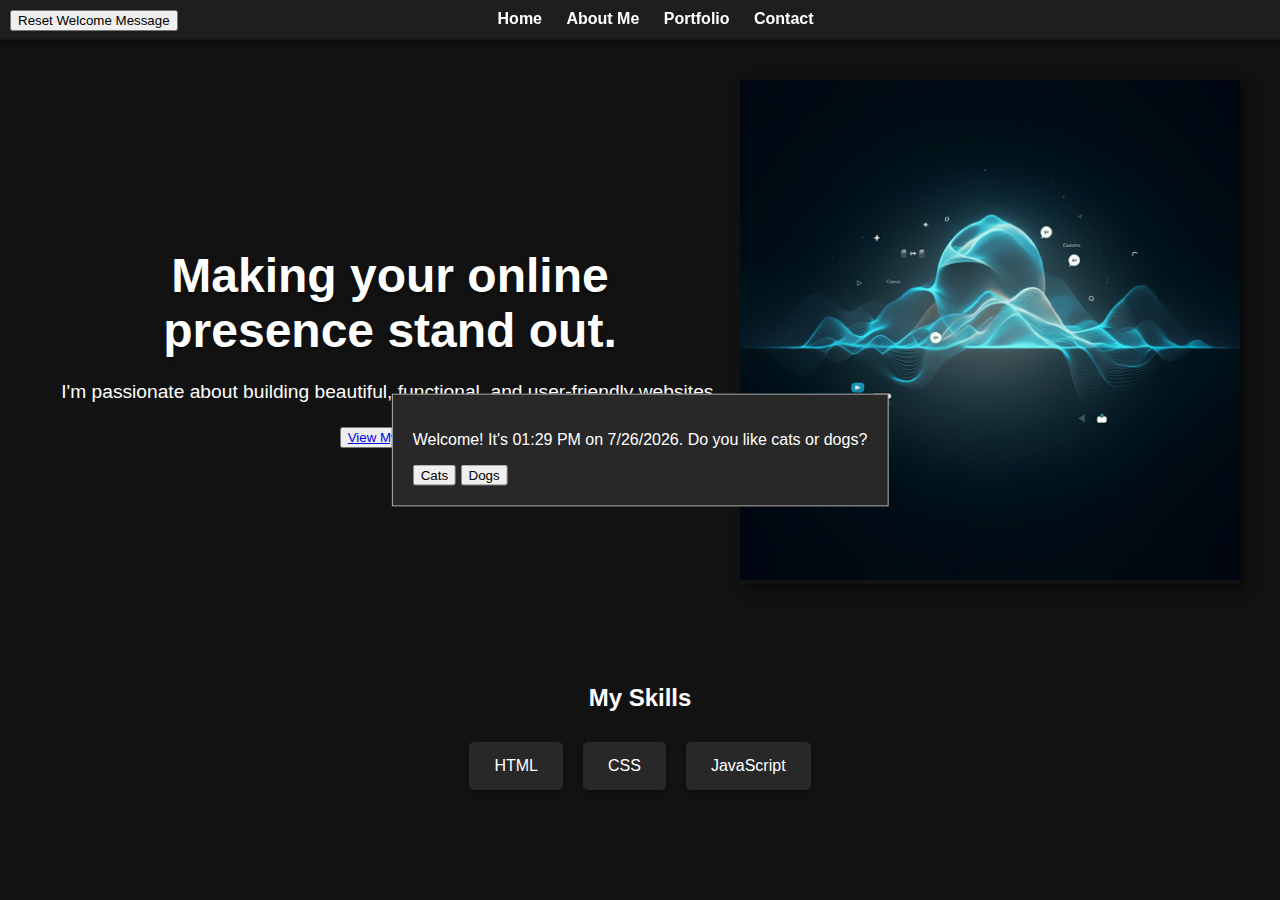
<file: FINAL PRJOECT/index.html>
<!DOCTYPE html>
<html lang="en">
<head>
    <meta charset="UTF-8">
    <meta name="author" content="[Your Name]">
    <meta name="keywords" content="web developer, portfolio, front-end, back-end, [add specific keywords]">
    <meta name="description" content="Welcome to my web development portfolio. Explore my projects and learn more about my skills and experience.">
    <title>Your Name - Web Developer</title>
    <link rel="stylesheet" href="style.css"> 
</head>

<body>
    <header> 
        <nav>
            <ul>
              <li><a href="index.html">Home</a></li>
              <li><a href="about.html">About Me</a></li>
              <li><a href="portfolio.html">Portfolio</a></li>
              <li><a href="contact.html">Contact</a></li>   
        
            </ul>
          </nav>
    </header>

    <section class="hero">
        <div class="hero-content">
            <h1>Making your online presence stand out.</h1>
            <p>I'm passionate about building beautiful, functional, and user-friendly websites.</p>
            <button><a href="#projects">View My Work</a></button> 
        </div>
        <div class="hero-image">
            <img src="content/img/hero1.png" alt="Web development image"> 
        </div>
    </section>

    <section class="skills">
        <h2>My Skills</h2>
        <ul>
            <li> HTML</li> 
            <li> CSS</li>
            <li> JavaScript</li>
            </ul>
    </section>

    <footer>
        </footer>

    <script src="script.js"></script> </body>
</html>
</file>
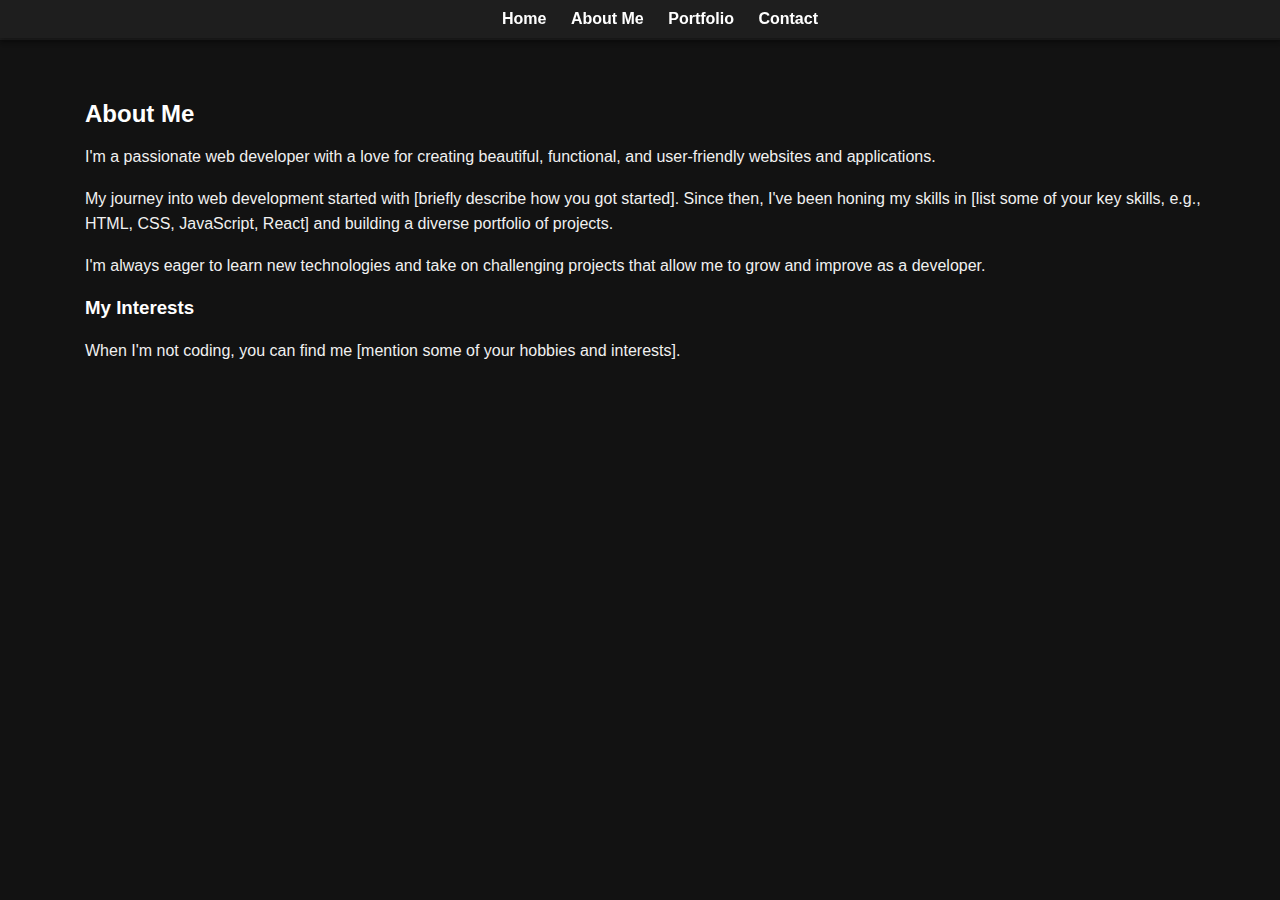
<file: FINAL PRJOECT/about.html>
<!DOCTYPE html>
<html lang="en">
<head>
  <meta charset="UTF-8">
  <meta name="author" content="PACMANWAKAWAKA">
  <meta name="keywords" content="web developer, portfolio, about me, front-end, back-end">
  <meta name="description" content="Learn more about me - my skills, experience, and passion for web development.">
  <title>About Me - Web Developer</title>
  <link rel="stylesheet" href="style.css">
</head>
<body>
  <header>
    <nav>
      <ul>
        <li><a href="index.html">Home</a></li>
        <li><a href="about.html">About Me</a></li>
        <li><a href="portfolio.html">Portfolio</a></li>
        <li><a href="contact.html">Contact</a></li>
      </ul>
    </nav>
  </header>

  <section class="about">
    <div class="about-content">
      <h2>About Me</h2>
      <p>I'm a passionate web developer with a love for creating beautiful, functional, and user-friendly websites and applications. </p>
      <p>My journey into web development started with [briefly describe how you got started]. Since then, I've been honing my skills in [list some of your key skills, e.g., HTML, CSS, JavaScript, React] and building a diverse portfolio of projects.</p>
      <p>I'm always eager to learn new technologies and take on challenging projects that allow me to grow and improve as a developer.</p>
      <h3>My Interests</h3>
      <p>When I'm not coding, you can find me [mention some of your hobbies and interests].</p>
    </div>
    <div class="about-image">
      <img src="content/img/me1.png" alt="Your Photo">
    </div>
  </section>

  <footer>
  </footer>

</body>
</html>
</file>
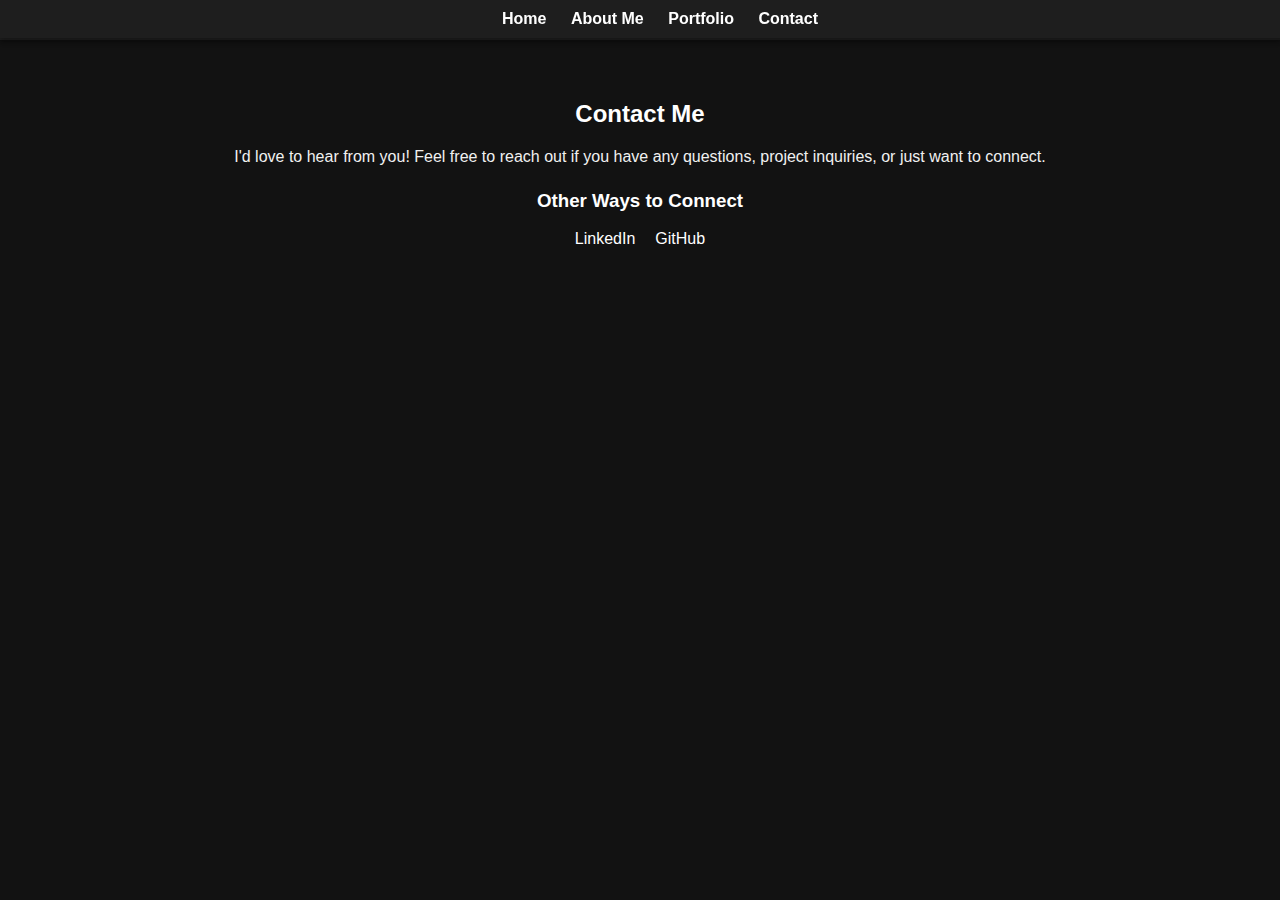
<file: FINAL PRJOECT/contact.html>
<!DOCTYPE html>
<html lang="en">
<head>
    <meta charset="UTF-8">
    <meta name="author" content="PACMANWAKAWAKA">
    <meta name="keywords" content="web developer, portfolio, contact, front-end, back-end">
    <meta name="description" content="Get in touch with me!">
    <title>Contact - Web Developer</title>
    <link rel="stylesheet" href="style.css">
</head>
<body>
    <header>
        <nav>
            <ul>
                <li><a href="index.html">Home</a></li>
                <li><a href="about.html">About Me</a></li>
                <li><a href="portfolio.html">Portfolio</a></li>
                <li><a href="contact.html">Contact</a></li>
            </ul>
        </nav>
    </header>

    <section class="contact">
        <h2>Contact Me</h2>
        <p>I'd love to hear from you! Feel free to reach out if you have any questions, project inquiries, or just want to connect.</p>

        <form action="#" method="post"> </form>

        <h3>Other Ways to Connect</h3>
        <ul class="social-links">
            <li><a href="https://www.linkedin.com/in/nathan-park-6751b741/" target="_blank"> LinkedIn</a></li>
            <li><a href="https://github.com/Nathan-Park-90" target="_blank1"> GitHub</a></li>
            </ul>
    </section>

    <footer>
    </footer>

</body>
</html>
</file>
<file: FINAL PRJOECT/style.css>
/* General Styling */
body {
    font-family: 'Roboto', sans-serif; /* Choose a modern font */
    background-color: #121212; /* Dark background - Onyx */
    color: #ffffff; /* White text for contrast */
    margin: 0;
}

/* Header Styles (Customize as needed) */
header {
    background-color: #1e1e1e; /* Slightly lighter shade for contrast */
    padding: 20px;
    text-align: center;
    box-shadow: 0px 2px 5px rgba(0, 0, 0, 0.3); /* Subtle shadow */
}

/* Hero Section */
.hero {
    display: flex;
    align-items: center;
    justify-content: center;
    padding: 40px;
    text-align: center;
}

.hero-content {
    padding: 20px;
}

.hero h1 {
    font-size: 3em;
    margin-bottom: 10px;
    text-shadow: 0px 2px 3px rgba(0, 0, 0, 0.5); /* Text shadow */
}

.hero p {
    font-size: 1.2em;
    line-height: 1.6;
}

.hero-image {
    max-width: 500px; /* Adjust as needed */
    box-shadow: 5px 5px 10px rgba(0, 0, 0, 0.5); /* Image shadow */
}

.hero-image img {
    width: 100%;
    height: auto;
}

/* Featured Projects */
.featured-projects {
    padding: 40px;
}

.project {
    background-color: #1e1e1e;
    padding: 20px;
    margin-bottom: 20px;
    border-radius: 8px; /* Rounded corners */
    box-shadow: 0px 2px 5px rgba(0, 0, 0, 0.3); /* Subtle shadow */
    text-align: center;
}

.project img {
    max-width: 100%;
    height: auto;
    margin-bottom: 15px;
}

/* Skills Section */
.skills {
    padding: 40px;
    text-align: center;
}

.skills ul {
    list-style: none;
    padding: 0;
    margin: 0;
    display: flex;
    justify-content: center;
    flex-wrap: wrap; /* Allows wrapping on smaller screens */
}

.skills li {
    margin: 10px;
    padding: 15px 25px;
    background-color: #282828;
    border-radius: 5px;
    box-shadow: 0px 2px 4px rgba(0, 0, 0, 0.2);
}

/* ... (Previous CSS styles) ... */


  
  nav ul {
    list-style: none; /* Remove bullet points */
    margin: 0;
    padding: 0;
  }
  
  nav li {
    display: inline-block; /* Arrange items horizontally */
    margin: 0 10px; /* Add space between items */
  }
  
  nav a {
    color: #ffffff; /* White text color */
    text-decoration: none; /* Remove underlines from links */
    font-weight: bold;
    transition: color 0.2s ease; /* Smooth color transition on hover */
  }
  
  nav a:hover {
    color: #f0f0f0; /* Slightly lighter color on hover */
  }

  /* ... (Previous CSS styles) ... */

nav {
    background-color: #1e1e1e; 
    padding: 10px 20px; /* Reduced padding for a smaller navbar */
    text-align: center; 
    box-shadow: 0px 2px 5px rgba(0, 0, 0, 0.3); 
    position: fixed; /* Lock the navbar to the top */
    top: 0;
    left: 0;
    width: 100%; 
    z-index: 100; /* Ensure the navbar is on top of other elements */
  }
  
  /* ... (Rest of the nav styles) ... */
/* ... Add more styles for other sections (About, Portfolio, Contact) */






/***********************************************************************
******************************** PORTFOLIO *****************************/

/* ... (Previous CSS styles) ... */

/* Featured Projects */
.featured-projects {
    padding: 40px;
  }
  
  .project {
    background-color: #1e1e1e;
    padding: 20px;
    margin-bottom: 20px;
    border-radius: 8px; 
    box-shadow: 0px 2px 5px rgba(0, 0, 0, 0.3); 
    text-align: center;
  }
  
  .project img {
    max-width: 100%;
    height: auto;
    margin-bottom: 15px;
  }
  
  .project h3 {
    color: #ffffff; /* White text color for headings */
  }
  
  .project p {
    color: #f0f0f0; /* Slightly lighter color for descriptions */
    line-height: 1.6;
  }
  
  .project a {
    color: #00a0d1; /* Example link color */
    text-decoration: none;
    margin: 0 10px;
    transition: color 0.2s ease;
  }
  
  .project a:hover {
    color: #0077a0; /* Darker link color on hover */
  }



  /* ABOUT PAGE */


  .about {
    display: flex; 
    align-items: center;
    justify-content: center;
    padding: 40px;
    text-align: left; 
    flex-direction: row-reverse; /* Reverse the order of items */
  }ext-align: left; /* Align text to the left */
  }
  
  .about-content {
    flex: 1; /* Allow content to take up available space */
    padding: 20px;
  }
  
  .about-content h2 {
    color: #ffffff;
    margin-bottom: 10px;
  }
  
  .about-content p {
    color: #f0f0f0;
    line-height: 1.6;
    margin-bottom: 15px;
  }
  
  .about-image {
    flex: 1; /* Allow image to take up available space */
    max-width: 400px; /* Adjust as needed */
    box-shadow: 5px 5px 10px rgba(0, 0, 0, 0.5);
    margin-right: 45px;
  }
  
  .about-image img {
    width: 100%;
    height: auto;
    border-radius: 8px; /* Optional: Add rounded corners to the image */
  }


  /* CONTACT ME */

  /* ... (Previous CSS styles) ... */

.contact {
    padding: 40px;
    text-align: center;
  }
  
  .contact h2 {
    color: #ffffff;
    margin-bottom: 10px;
  }
  
  .contact p {
    color: #f0f0f0;
    line-height: 1.6;
    margin-bottom: 20px;
  }
  
  /* Style the form elements (optional) */
  .contact form input[type="text"],
  .contact form input[type="email"],
  .contact form textarea {
    width: 100%;
    max-width: 400px;
    padding: 10px;
    margin-bottom: 15px;
    border: 1px solid #ccc;
    border-radius: 5px;
    background-color: #1e1e1e;
    color: #fff;
  }
  
  .social-links {
    list-style: none;
    padding: 0;
    margin: 0;
    display: flex;
    justify-content: center;
  }
  
  .social-links li {
    margin: 0 10px;
  }
  
  .social-links a {
    color: #fff;
    text-decoration: none;
    transition: color 0.2s ease;
  }
  
  .social-links a:hover {
    color: #00a0d1;
  }
</file>
